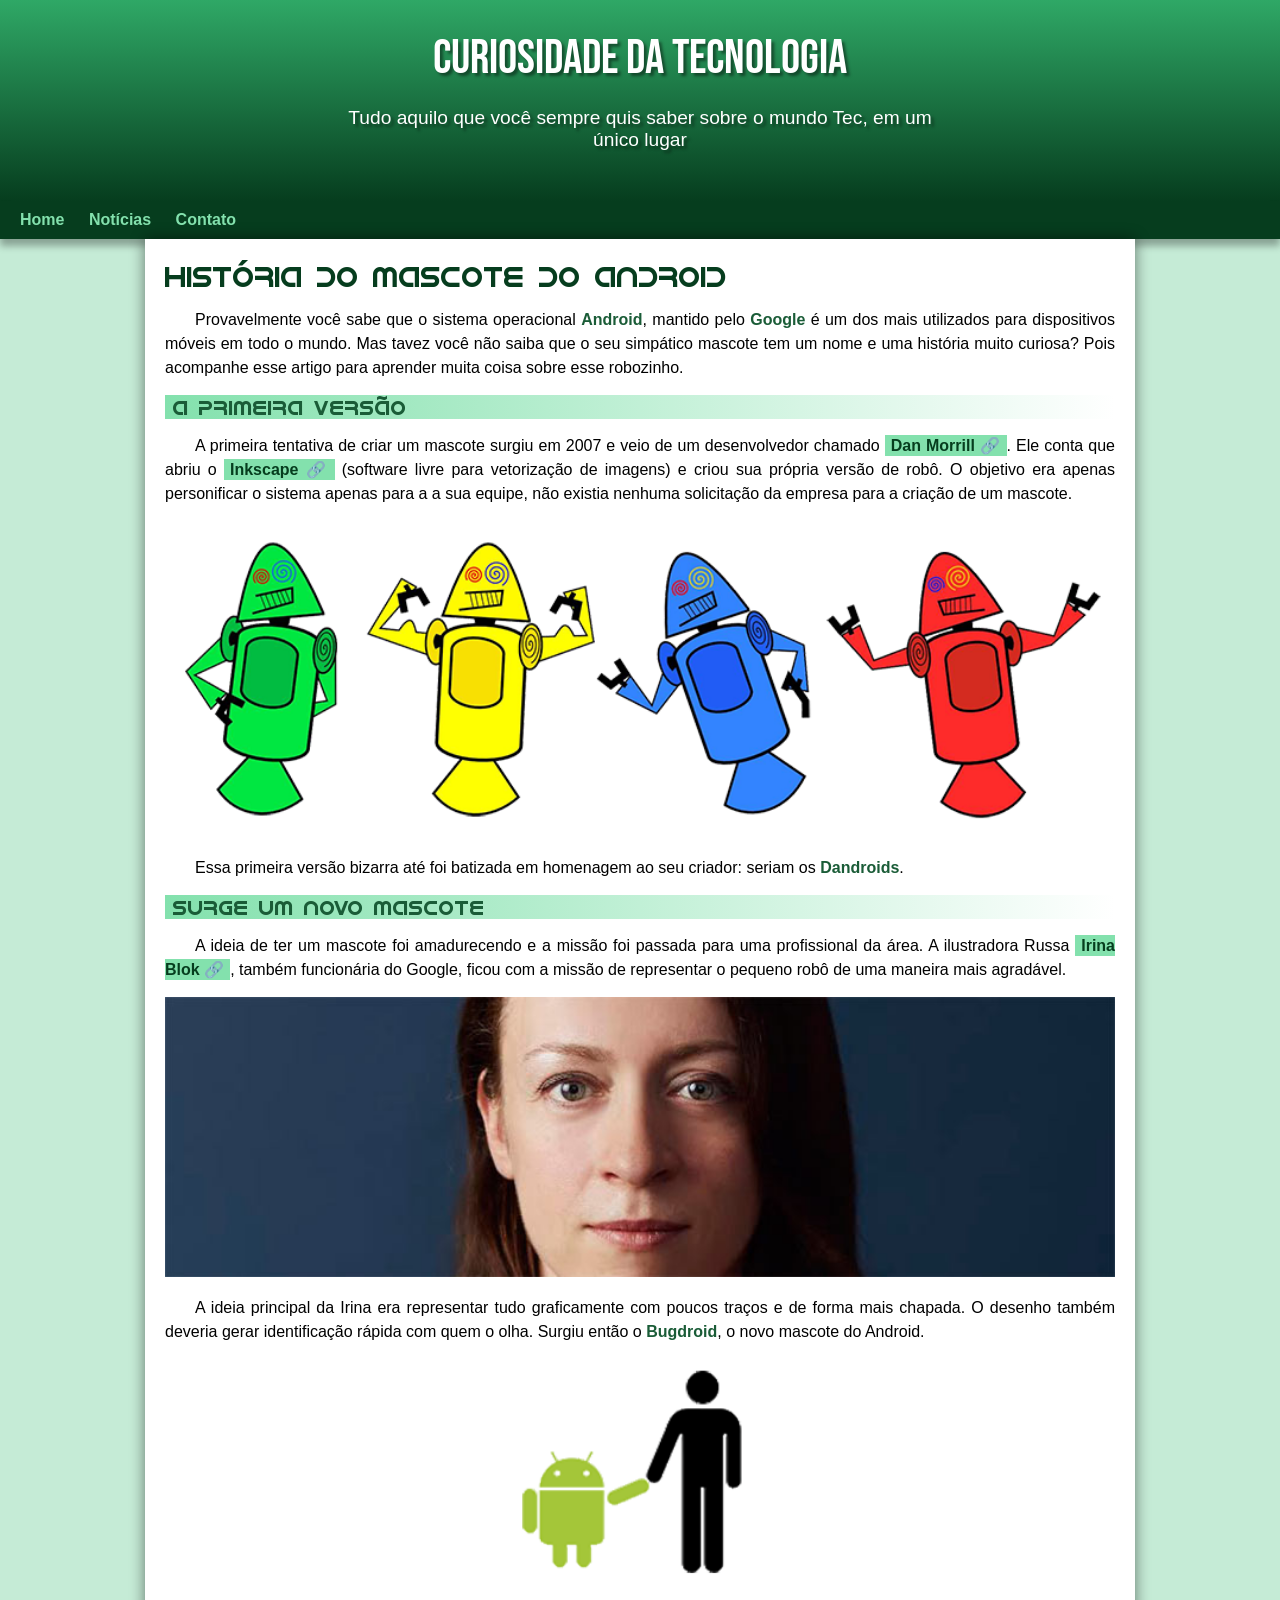
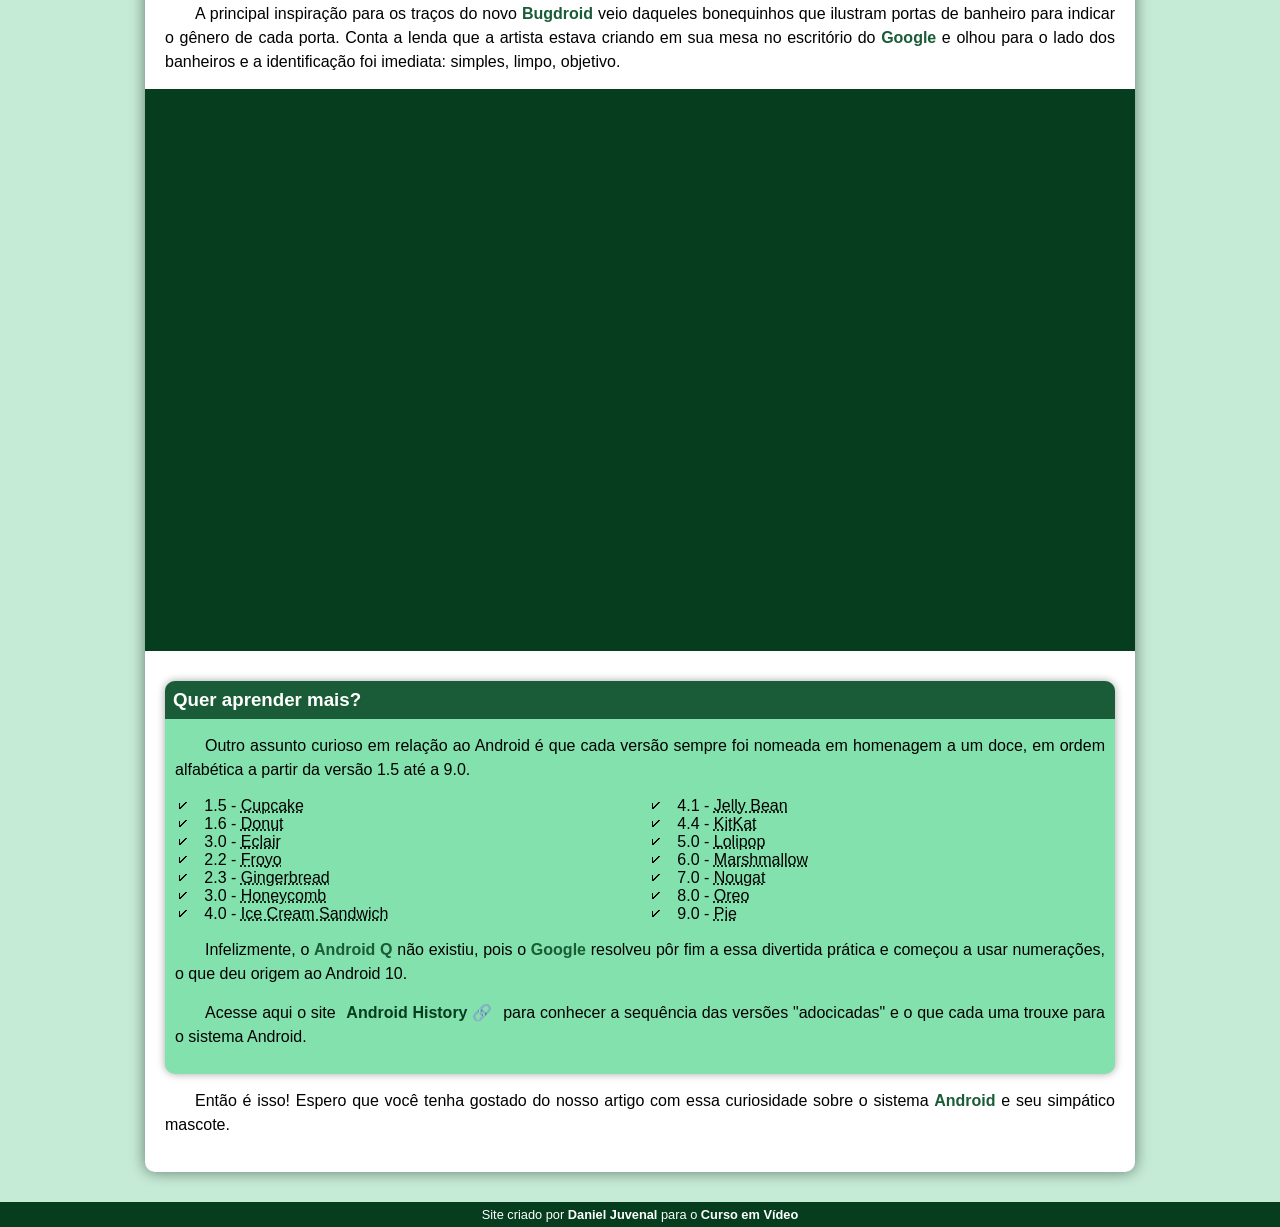
<file: index.html>
<!DOCTYPE html>
<html lang="pt-BR">
<head>
    <meta charset="UTF-8">
    <meta name="viewport" content="width=device-width, initial-scale=1.0">
    <title>Como surgiu o mascote do Android</title>
    <link rel="icon" href="imagens/favicon.ico" type="image/x-icon">
    <link rel="stylesheet" href="css/estilo.css">
</head>
<body>
    <header>
        <h1>Curiosidade da Tecnologia</h1>
        <p>Tudo aquilo que você sempre quis saber sobre o mundo Tec, em um único lugar</p>
    </header>
    <nav>
        <a href="#" target="_blank">Home</a>
        <a href="#" target="_blank">Notícias</a>
        <a href="#" target="_blank">Contato</a>
    </nav>
    <main>
        <article>
            <h1>
                História do Mascote do Android
            </h1>
            
            <p>
                Provavelmente você sabe que o sistema operacional <strong>Android</strong>, mantido pelo <strong>Google</strong> é um dos mais utilizados para dispositivos móveis em todo o mundo. Mas tavez você não saiba que o seu simpático mascote tem um nome e uma história muito curiosa? Pois acompanhe esse artigo para aprender muita coisa sobre esse robozinho.
            </p>

            <h2>
                A primeira versão
            </h2>

            <p>
                A primeira tentativa de criar um mascote surgiu em 2007 e veio de um desenvolvedor chamado <a href="https://www.nbcnews.com/tech/tech-news/android-mascot-was-not-always-little-green-guy-flna1b7821893" target="_blank" class="externo">Dan Morrill</a>. Ele conta que abriu o <a href="https://inkscape.org/" target="_blank" class="externo">Inkscape</a> (software livre para vetorização de imagens) e criou sua própria versão de robô. O objetivo era apenas personificar o sistema apenas para a a sua equipe, não existia nenhuma solicitação da empresa para a criação de um mascote.
            </p>
            <picture>
                <source media="(max-width: 650px )" srcset="imagens/dan-droids-pq.png">
                <img src="imagens/dan-droids.png" alt="Primeiro mascote do android">
            </picture>

            <p>
                Essa primeira versão bizarra até foi batizada em homenagem ao seu criador: seriam os <strong>Dandroids</strong>.
            </p>

            <h2>
                Surge um novo mascote
            </h2>

            <p>
                A ideia de ter um mascote foi amadurecendo e a missão foi passada para uma profissional da área. A ilustradora Russa <a href="https://www.irinablok.com/" target="_blank" class="externo">Irina Blok</a>, também funcionária do Google, ficou com a missão de representar o pequeno robô de uma maneira mais agradável.
            </p>

            <picture>
                <source media="(max-width: 650px)" srcset="imagens/irina-blok-pq.jpg">
                <img src="imagens/irina-blok.jpg" alt="Irina Blok, criadora do bugdroid">
            </picture>

            <p>
                A ideia principal da Irina era representar tudo graficamente com poucos traços e de forma mais chapada. O desenho também deveria gerar identificação rápida com quem o olha. Surgiu então o <strong>Bugdroid</strong>, o novo mascote do Android.
            </p>

            <img src="imagens/bugdroid.png" class="pequena" alt="Bugdroid">

            <p>
                A principal inspiração para os traços do novo <strong>Bugdroid</strong> veio daqueles bonequinhos que ilustram portas de banheiro para indicar o gênero de cada porta. Conta a lenda que a artista estava criando em sua mesa no escritório do <strong>Google</strong> e olhou para o lado dos banheiros e a identificação foi imediata: simples, limpo, objetivo.
            </p>

            <div class="video">
                <iframe width="560" height="315" src="https://www.youtube.com/embed/l2UDgpLz20M?si=eikH7a9KBTFbxJso" title="YouTube video player" frameborder="0" allow="accelerometer; autoplay; clipboard-write; encrypted-media; gyroscope; picture-in-picture; web-share" referrerpolicy="strict-origin-when-cross-origin" allowfullscreen></iframe>
            </div>
            <aside>
                <h3>Quer aprender mais?</h3>

                <p>
                    Outro assunto curioso em relação ao Android é que cada versão sempre foi nomeada em homenagem a um doce, em ordem alfabética a partir da versão 1.5 até a 9.0.
                </p>

                <ul>
                    <li>
                        1.5 - <abbr title="Bolo de Copo">Cupcake</abbr>
                    </li>
                    <li>
                        1.6 - <abbr title="Rosquinha">Donut</abbr>
                    </li>
                    <li>
                        3.0 - <abbr title="Bomba">Eclair</abbr>
                    </li>
                    <li>
                        2.2 - <abbr title="Iogute Congelado">Froyo</abbr>
                    </li>
                    <li>
                        2.3 - <abbr title="Biscoito de Gengibre">Gingerbread</abbr>
                    </li>
                    <li>
                        3.0 - <abbr title="Favo de Mel">Honeycomb</abbr>
                    </li>
                    <li>
                        4.0 - <abbr title="Sanduíche de Sorvete">Ice Cream Sandwich</abbr>
                    </li>
                    <li>
                        4.1 - <abbr title="Jujuba">Jelly Bean</abbr>
                    </li>
                    <li>
                        4.4 - <abbr title="KitKat">KitKat</abbr>
                    </li>
                    <li>
                        5.0 - <abbr title="Pirulito">Lolipop</abbr>
                    </li>
                    <li>
                        6.0 - <abbr title="Marshmallow">Marshmallow</abbr>
                    </li>
                    <li>
                        7.0 - <abbr title="Torrone">Nougat</abbr>
                    </li>
                    <li>
                        8.0 - <abbr title="Oreo">Oreo</abbr>
                    </li>
                    <li>
                        9.0 - <abbr title="Torta">Pie</abbr>
                    </li>
                </ul>
                <p>
                    Infelizmente, o <strong>Android Q</strong> não existiu, pois o <strong>Google</strong> resolveu pôr fim a essa divertida prática e começou a usar numerações, o que deu origem ao Android 10.
                </p>

                <p>
                    Acesse aqui o site <a href="https://www.android.com/why-android/" target="_blank" class="externo">Android History</a> para conhecer a sequência das versões "adocicadas" e o que cada uma trouxe para o sistema Android.
                </p>
            </aside>


            <p>
                Então é isso! Espero que você tenha gostado do nosso artigo com essa curiosidade sobre o sistema <strong>Android</strong> e seu simpático mascote.
            </p>
        </article>
    </main>
    <footer>
        <p>
            Site criado por <a href="https://github.com/dashboard" target="_blank">Daniel Juvenal</a> para o <a href="https://www.youtube.com/@cursoemvideo" target="_blank">Curso em Vídeo</a>
        </p>
    </footer>
</body>
</html>
</file>
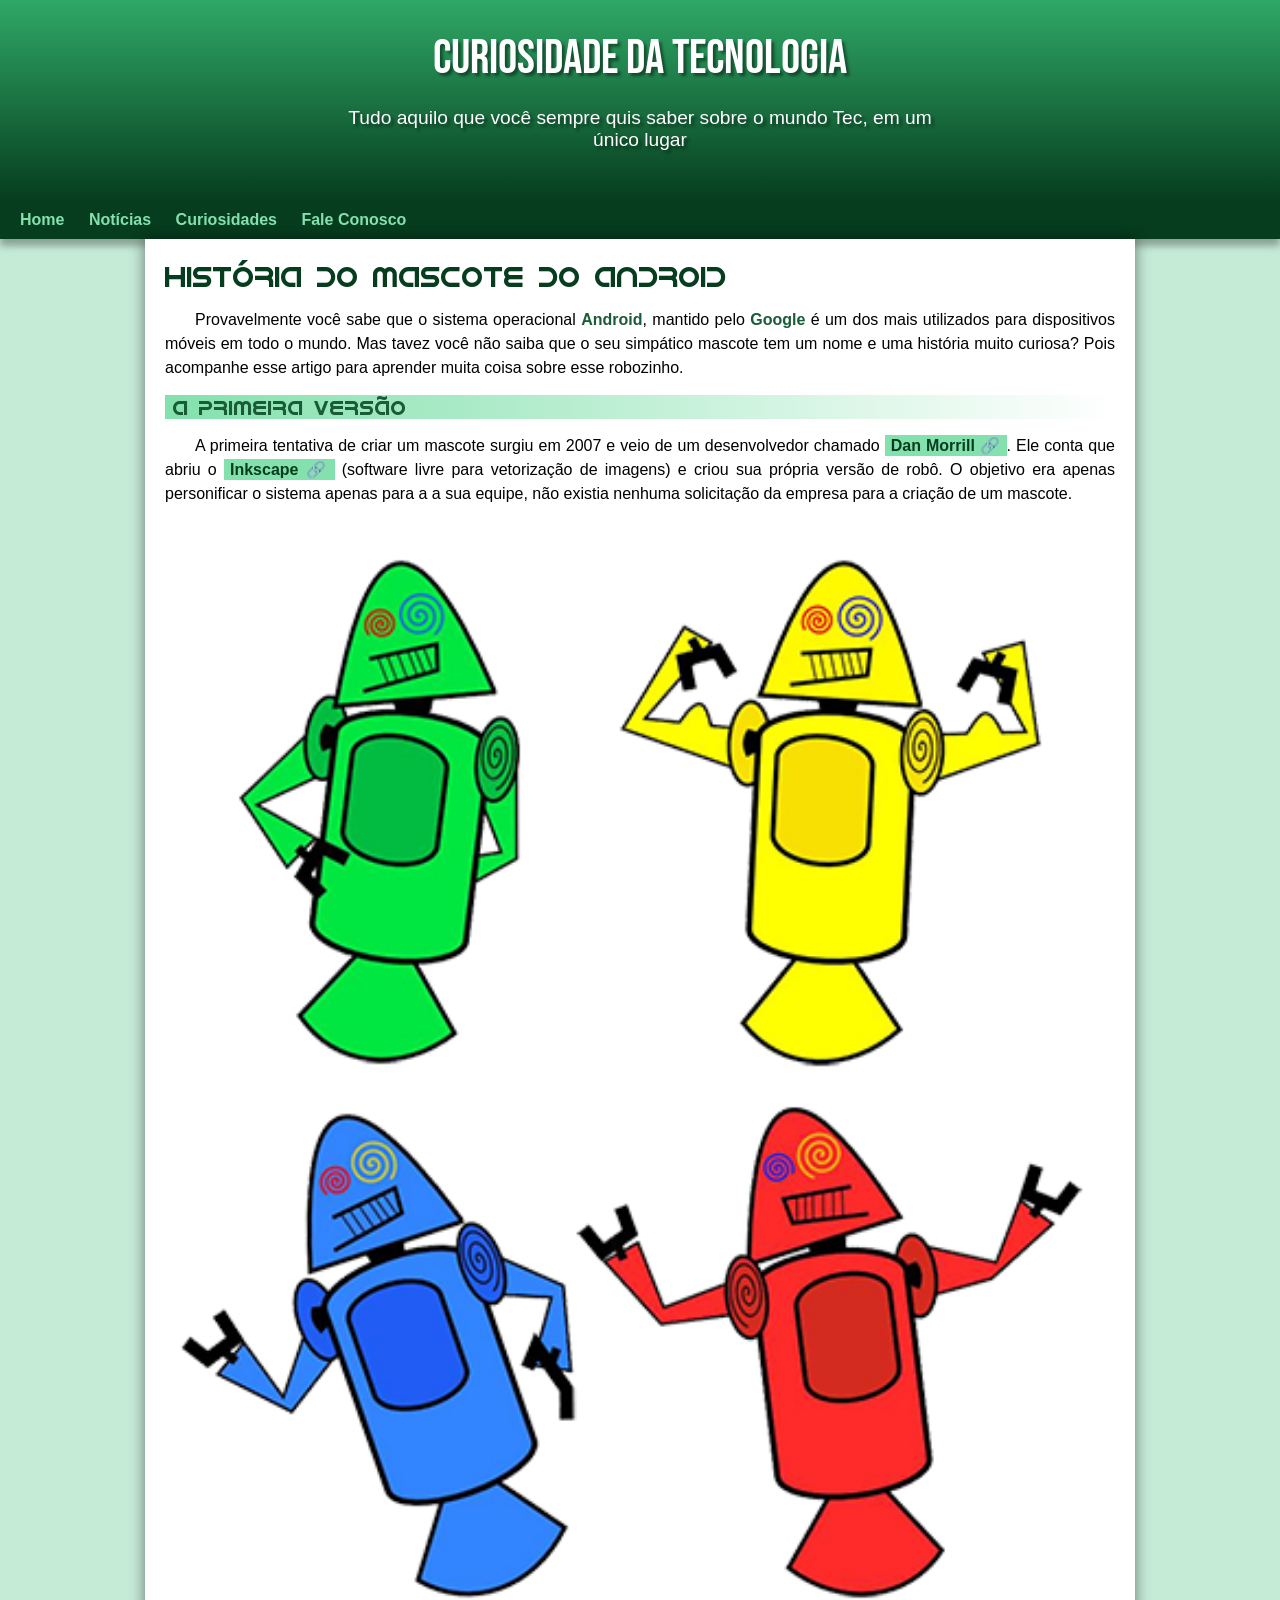
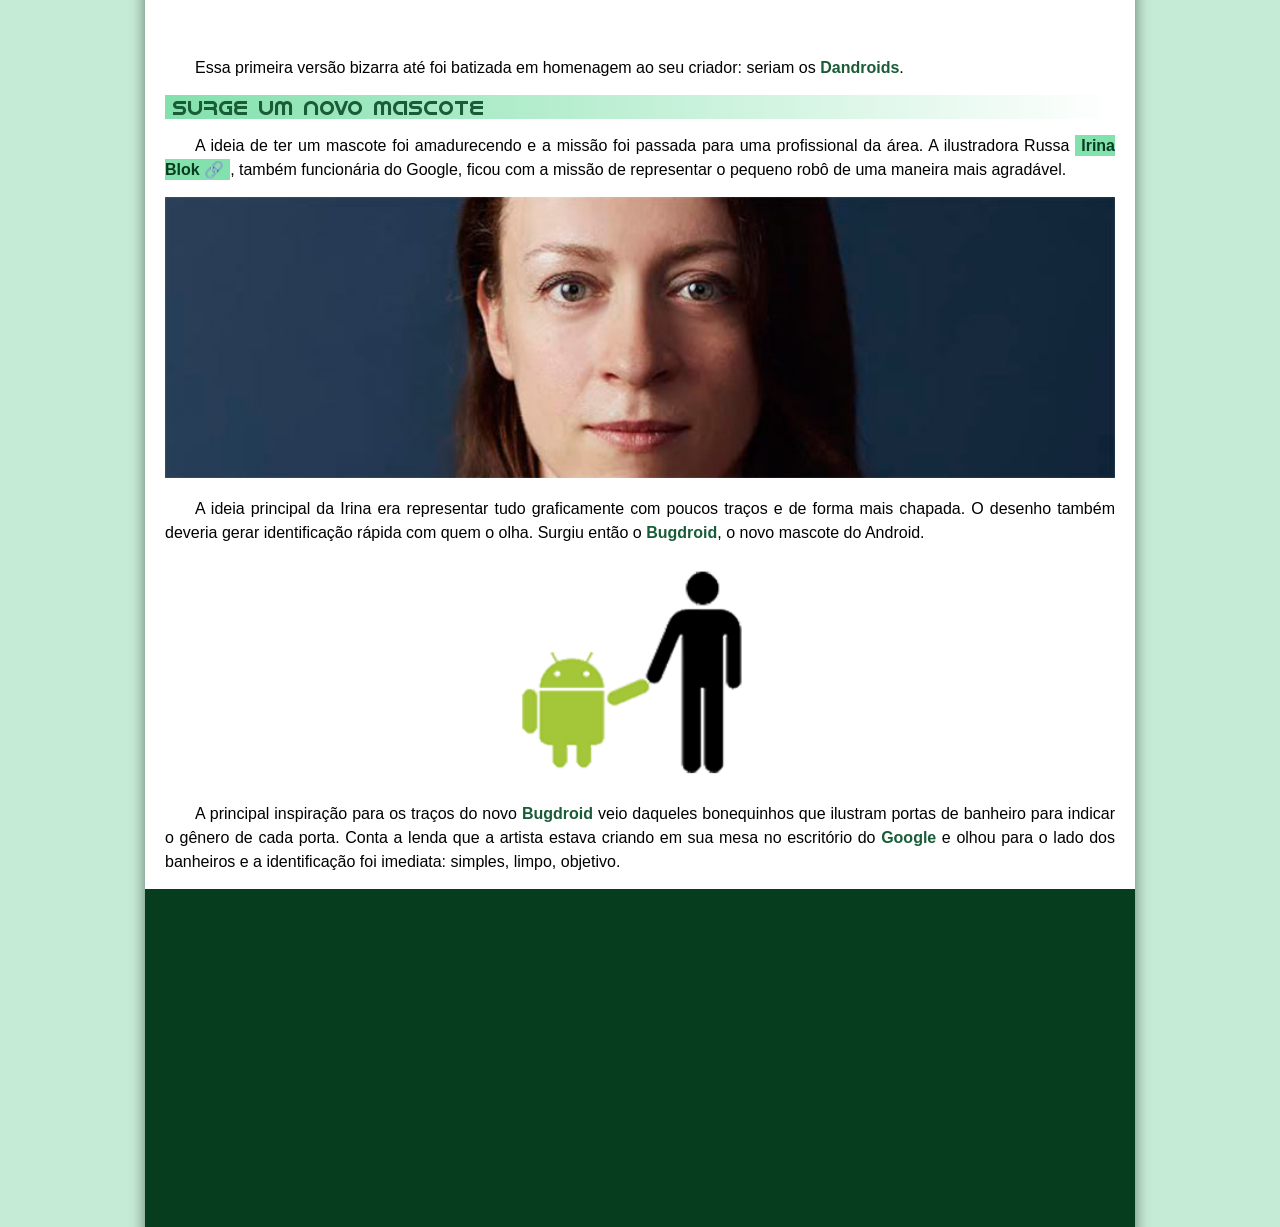
<file: index.html.html>
<!DOCTYPE html>
<html lang="pt-BR">
<head>
    <meta charset="UTF-8">
    <meta name="viewport" content="width=device-width, initial-scale=1.0">
    <title>Como surgiu o mascote do Android</title>
    <link rel="icon" href="imagens/favicon.ico" type="image/x-icon">
    <link rel="stylesheet" href="css/estilo.css">
</head>
<body>
    <header>
        <h1>Curiosidade da Tecnologia</h1>
        <p>Tudo aquilo que você sempre quis saber sobre o mundo Tec, em um único lugar</p>
    </header>
    <nav>
        <a href="#" target="_blank">Home</a>
        <a href="#" target="_blank">Notícias</a>
        <a href="#" target="_blank">Curiosidades</a>
        <a href="#" target="_blank">Fale Conosco</a>
    </nav>
    <main>
        <article>
            <h1>
                História do Mascote do Android
            </h1>
            
            <p>
                Provavelmente você sabe que o sistema operacional <strong>Android</strong>, mantido pelo <strong>Google</strong> é um dos mais utilizados para dispositivos móveis em todo o mundo. Mas tavez você não saiba que o seu simpático mascote tem um nome e uma história muito curiosa? Pois acompanhe esse artigo para aprender muita coisa sobre esse robozinho.
            </p>

            <h2>
                A primeira versão
            </h2>

            <p>
                A primeira tentativa de criar um mascote surgiu em 2007 e veio de um desenvolvedor chamado <a href="https://www.nbcnews.com/tech/tech-news/android-mascot-was-not-always-little-green-guy-flna1b7821893" target="_blank" class="externo">Dan Morrill</a>. Ele conta que abriu o <a href="https://inkscape.org/" target="_blank" class="externo">Inkscape</a> (software livre para vetorização de imagens) e criou sua própria versão de robô. O objetivo era apenas personificar o sistema apenas para a a sua equipe, não existia nenhuma solicitação da empresa para a criação de um mascote.
            </p>
            <picture>
                <source media="(max-width: 650px )" srcset="imagens/dan-droids-pq.png">
                <img src="imagens/dan-droids.png" alt="Primeiro mascote do android">
            </picture>

            <p>
                Essa primeira versão bizarra até foi batizada em homenagem ao seu criador: seriam os <strong>Dandroids</strong>.
            </p>

            <h2>
                Surge um novo mascote
            </h2>

            <p>
                A ideia de ter um mascote foi amadurecendo e a missão foi passada para uma profissional da área. A ilustradora Russa <a href="https://www.irinablok.com/" target="_blank" class="externo">Irina Blok</a>, também funcionária do Google, ficou com a missão de representar o pequeno robô de uma maneira mais agradável.
            </p>

            <picture>
                <source media="(max-width: 650px)" srcset="imagens/irina-blok-pq.jpg">
                <img src="imagens/irina-blok.jpg" alt="Irina Blok, criadora do bugdroid">
            </picture>

            <p>
                A ideia principal da Irina era representar tudo graficamente com poucos traços e de forma mais chapada. O desenho também deveria gerar identificação rápida com quem o olha. Surgiu então o <strong>Bugdroid</strong>, o novo mascote do Android.
            </p>

            <img src="imagens/bugdroid.png" class="pequena" alt="Bugdroid">

            <p>
                A principal inspiração para os traços do novo <strong>Bugdroid</strong> veio daqueles bonequinhos que ilustram portas de banheiro para indicar o gênero de cada porta. Conta a lenda que a artista estava criando em sua mesa no escritório do <strong>Google</strong> e olhou para o lado dos banheiros e a identificação foi imediata: simples, limpo, objetivo.
            </p>

            <div class="video">
                <iframe width="560" height="315" src="https://www.youtube.com/embed/l2UDgpLz20M?si=eikH7a9KBTFbxJso" title="YouTube video player" frameborder="0" allow="accelerometer; autoplay; clipboard-write; encrypted-media; gyroscope; picture-in-picture; web-share" referrerpolicy="strict-origin-when-cross-origin" allowfullscreen></iframe>
            </div>
            <aside>
                <h3>Quer aprender mais?</h3>

                <p>
                    Outro assunto curioso em relação ao Android é que cada versão sempre foi nomeada em homenagem a um doce, em ordem alfabética a partir da versão 1.5 até a 9.0.
                </p>

                <ul>
                    <li>
                        1.5 - <abbr title="Bolo de Copo">Cupcake</abbr>
                    </li>
                    <li>
                        1.6 - <abbr title="Rosquinha">Donut</abbr>
                    </li>
                    <li>
                        3.0 - <abbr title="Bomba">Eclair</abbr>
                    </li>
                    <li>
                        2.2 - <abbr title="Iogute Congelado">Froyo</abbr>
                    </li>
                    <li>
                        2.3 - <abbr title="Biscoito de Gengibre">Gingerbread</abbr>
                    </li>
                    <li>
                        3.0 - <abbr title="Favo de Mel">Honeycomb</abbr>
                    </li>
                    <li>
                        4.0 - <abbr title="Sanduíche de Sorvete">Ice Cream Sandwich</abbr>
                    </li>
                    <li>
                        4.1 - <abbr title="Jujuba">Jelly Bean</abbr>
                    </li>
                    <li>
                        4.4 - <abbr title="KitKat">KitKat</abbr>
                    </li>
                    <li>
                        5.0 - <abbr title="Pirulito">Lolipop</abbr>
                    </li>
                    <li>
                        6.0 - <abbr title="Marshmallow">Marshmallow</abbr>
                    </li>
                    <li>
                        7.0 - <abbr title="Torrone">Nougat</abbr>
                    </li>
                    <li>
                        8.0 - <abbr title="Oreo">Oreo</abbr>
                    </li>
                    <li>
                        9.0 - <abbr title="Torta">Pie</abbr>
                    </li>
                </ul>
                <p>
                    Infelizmente, o <strong>Android Q</strong> não existiu, pois o <strong>Google</strong> resolveu pôr fim a essa divertida prática e começou a usar numerações, o que deu origem ao Android 10.
                </p>

                <p>
                    Acesse aqui o site <a href="https://www.android.com/why-android/" target="_blank" class="externo">Android History</a> para conhecer a sequência das versões "adocicadas" e o que cada uma trouxe para o sistema Android.
                </p>
            </aside>


            <p>
                Então é isso! Espero que você tenha gostado do nosso artigo com essa curiosidade sobre o sistema <strong>Android</strong> e seu simpático mascote.
            </p>
        </article>
    </main>
    <footer>
        <p>
            Site criado por <a href="https://github.com/dashboard" target="_blank">Daniel Juvenal</a> para o <a href="https://www.youtube.com/@cursoemvideo" target="_blank">Curso em Vídeo</a>
        </p>
    </footer>
</body>
</html>
</file>
<file: css/estilo.css>
@charset "UTF-8";

@import url('https://fonts.googleapis.com/css2?family=Bebas+Neue&display=swap');

@font-face {
    font-family: 'Android';
    src: url('../fontes/idroid.otf') format('opentype');
    font-weight: normal;
}
/* Variaveis em CSS */
:root{
    --cor0: #c5ebd6;
    --cor01:#83e1ad;
    --cor02:#3ddc84;
    --cor03:#2fa866;
    --cor04:#1a5c37;
    --cor05:#063d1e;

    --font-padrao: Arial, Verdana, Helvetica, sans-serif;
    --font-destaque: 'Bebas Neue', cursive;
    --font-android: 'Android', cursive;
}

*{
    margin: 0px;
    padding: 0px;
}

body{
    background-color: var(--cor0);
    font-family: var(--font-padrao);
}

a.externo::after{
    content: '\00A0\1F517';
}

header{
    background-image: linear-gradient(to bottom, var(--cor03), var(--cor05));
    min-height: 150px;
    text-align: center;
    padding-top: 30px;
}

header > h1{
    color: white;
    font-family: var(--font-destaque);
    font-size: 3em;
    font-weight: normal;
    margin-bottom: 20px;
    text-shadow: 3px 3px 3px rgba(0, 0, 0, 0.438);
}

header > p{
    font-family: var(--font-padrao);
    font-size: 1.2em;
    max-width: 600px;
    padding-left: 10px;
    padding-right: 10px;
    margin: auto;
    padding-bottom: 50px;
    color: white;
    text-shadow: 3px 3px 3px rgba(0, 0, 0, 0.438);
}

nav{
    background-color: var(--cor05);
    padding: 10px;
    box-shadow: 0px 7px 7px rgba(0, 0, 0, 0.306);
}

nav > a{
    color: var(--cor01);
    padding: 10px;
    border-radius: 5px;
    text-decoration: none;
    font-weight: bold;
    transition-duration: 0.5s;
}

nav > a:hover{
    background-color: var(--cor03);
    color:var(--cor05);
    text-decoration: underline;
}

main{
    min-width: 300px;
    max-width: 950px;
    margin: auto;
    margin-bottom: 30px;
    padding: 20px;
    background-color: white;
    box-shadow: 0px 0px 15px rgba(0, 0, 0, 0.493);
    border-bottom-left-radius: 10px;
    border-bottom-right-radius: 10px;
}

main  h1{
    color: var(--cor05);
    font-family: var(--font-android);
    font-weight: normal;
    font-size: 1.8em;
}

main h2{
    font-family: var(--font-android);
    color: var(--cor04);
    font-size: 1.3em;
    font-weight: normal;
    background-image: linear-gradient(to right, var(--cor01), transparent);
    text-indent: 8px;
}

main p{
    margin: 15px 0px 15px 0px;
    text-align: justify;
    text-indent: 30px;
    font-size: 1em;
    line-height: 1.5em;
}

main strong{
    color:var(--cor04);
    font-weight: bold;
}

main a{
    text-decoration: none;
    font-weight: bold;
    color: var(--cor05);
    background-color: var(--cor01);
    padding: 2px 6px;
}

main a:hover{
    text-decoration: underline;
    color: var(--cor04);
}

main img{
    width: 100%;
}

main img.pequena{
    max-width: 350px;
    display:block;
    margin: auto;
}

div.video{
    background-color: var(--cor05);
    margin: 0px -20px 30px -20px;
    padding: 20px;
    padding-bottom: 57.1%;
    position: relative;
}

div.video > iframe{
    position: absolute;
    top: 5%;
    left: 5%;
    width: 90%;
    height: 90%;
}

aside{
    background-color: var(--cor01);
    padding: 10px;
    border-radius: 10px;
    box-shadow: 0px 0px 9px rgba(0, 0, 0, 0.358);
}

aside > h3{
    background-color: var(--cor04);
    color: white;
    padding: 8px;
    margin: -10px -10px 0px -10px;
    border-radius: 10px 10px 0px 0px;   
}

aside > ul{
    list-style-type: '\1F5F8\00A0\00A0';
    list-style-position: inside;
    columns: 2;   
}

footer{
    background-color: var(--cor05);
    color: white;
    text-align: center;
    font-size: 0.8em;
    padding: 5px;
}

footer a{
    color: white;
    font-weight: bolder;
    text-decoration: none;
}

footer a:hover{
    text-decoration: underline;
    color: var(--cor01);
}
</file>
